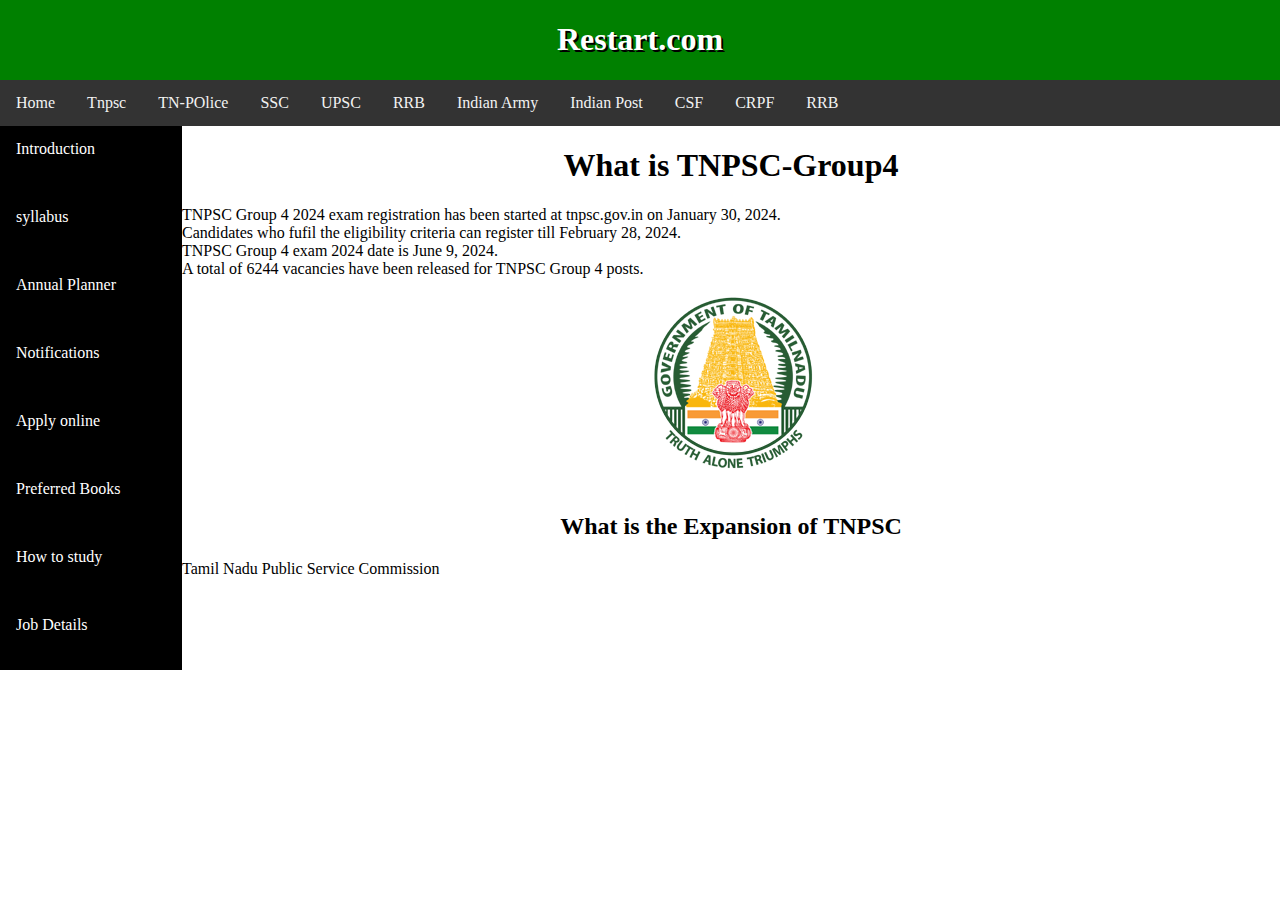
<file: gov jobs/intro.html>
<!DOCTYPE html>
<html lang="en">
<head>
    <meta charset="UTF-8">
    <meta name="viewport" content="width=device-width, initial-scale=1.0">
    <title>Document</title>
    <link rel="stylesheet" href="header.css">
    <link rel="stylesheet" href="sidenav.css">

</head>
<body backgrond="img2.jpg">
    <div class="header">
      <h1>Restart.com</h1>
    </div>
  </div>
  
  <div class="topnav">
    <a href="index.html">Home</a>
    <a href="">Tnpsc</a> 
  <a href="">TN-POlice</a>
    <a href="#">SSC</a>
    <a href="#">UPSC</a>
    <a href="#">RRB</a>
    <a href="#">Indian Army</a>
    <a href="#">Indian Post</a>
    <a href="#">CSF</a>
    <a href="#">CRPF</a>
    <a href="">RRB</a>
    
    </div>
  </div>
<body><div class="sidenav">
    <a href="intro.html">Introduction</a>
    <a href="syllabustnpsc.html">syllabus</a>
    <a href="#">Annual Planner</a>
    <a href="#">Notifications</a>
    <a href="#">Apply online</a>
    <a href="#">Preferred Books</a>
    <a href="#">How to study</a>
    <a href="#">Job Details</a>
    </div>
  
    <div class="maincolumn.class">
    
      <h1><center><b>What is TNPSC-Group4</h1></center></b>
      <p>
          TNPSC Group 4 2024 exam registration has been started at tnpsc.gov.in on January 30, 2024.<br> Candidates who fufil the eligibility criteria can register till February 28, 2024.<br> TNPSC Group 4 exam 2024 date is June 9, 2024.<br> A total of 6244 vacancies have been released for TNPSC Group 4 posts.
         <center> <img src="tnn.png"></center><br>
         
      </p>
      <h2><center>What is the Expansion of TNPSC</h2>
      Tamil Nadu Public Service Commission</center></div>
  
    
</body>
</html>
</file>
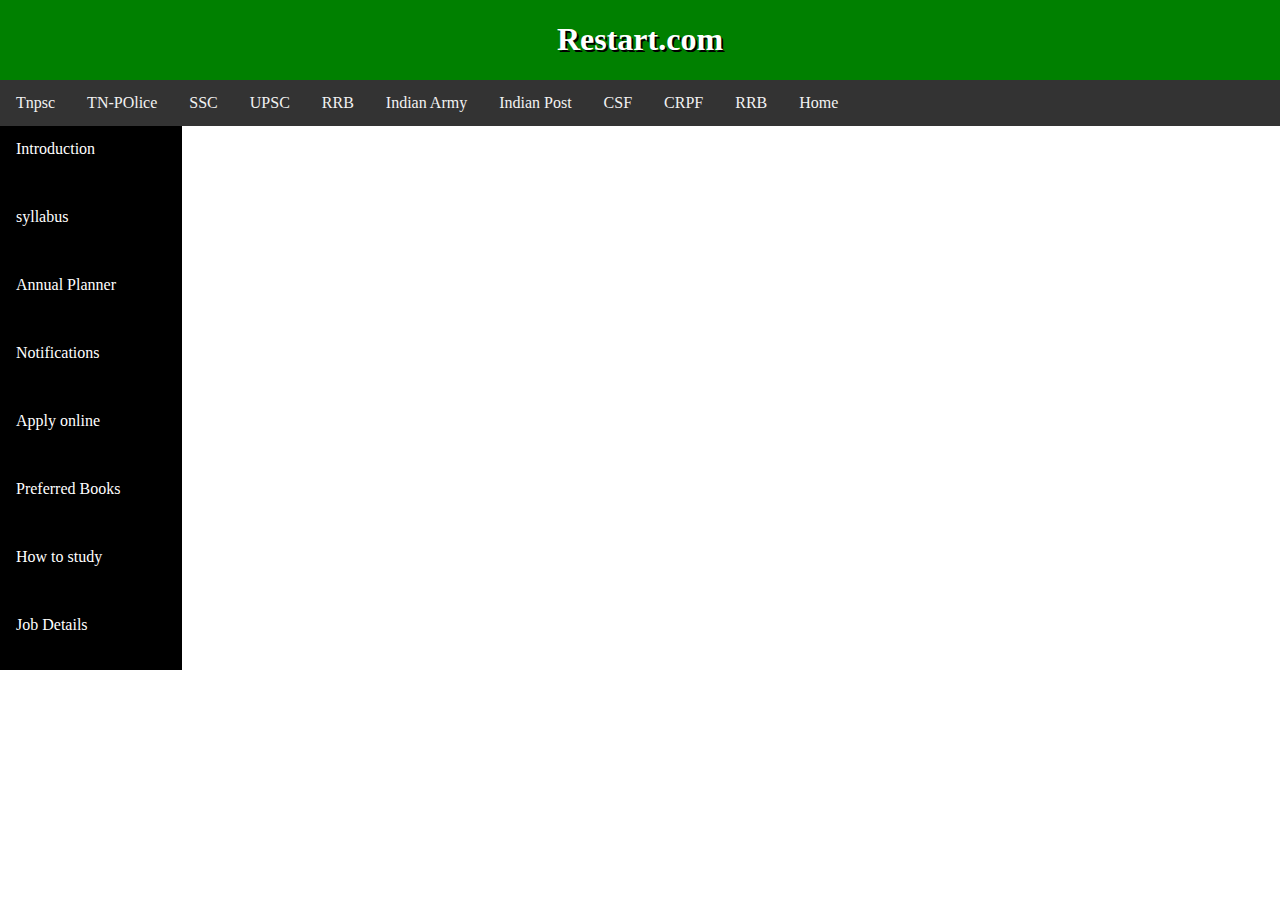
<file: gov jobs/notification.html>
<!DOCTYPE html>
<html lang="en">
<head>
    <meta charset="UTF-8">
    <meta name="viewport" content="width=device-width, initial-scale=1.0">
    <title>Document</title>
</head>
<body>
    <link rel="stylesheet" href="header.css">
    <link rel="stylesheet" href="sidenav.css">
  </head>

 <body>
  <div class="header">
    <h1>Restart.com</h1>
  </div>
</div>

<div class="topnav">
  <a href="">Tnpsc</a> 
<a href="">TN-POlice</a>
  <a href="#">SSC</a>
  <a href="#">UPSC</a>
  <a href="#">RRB</a>
  <a href="#">Indian Army</a>
  <a href="#">Indian Post</a>
  <a href="#">CSF</a>
  <a href="#">CRPF</a>
  <a href="">RRB</a>
  <a href="index.html">Home</a>
  </div>
</div>
<div class="sidenav">
  <a href="tnpsc.html">Introduction</a>
  <a href="g4.pdf">syllabus</a>
  <a href="planner.html">Annual Planner</a>
  <a href="notification.html">Notifications</a>
  <a href="link.html">Apply online</a>
  <a href="#">Preferred Books</a>
  <a href="#">How to study</a>
  <a href="#">Job Details</a>
  </div>


    
</body>
    
</body>
</html>
</file>
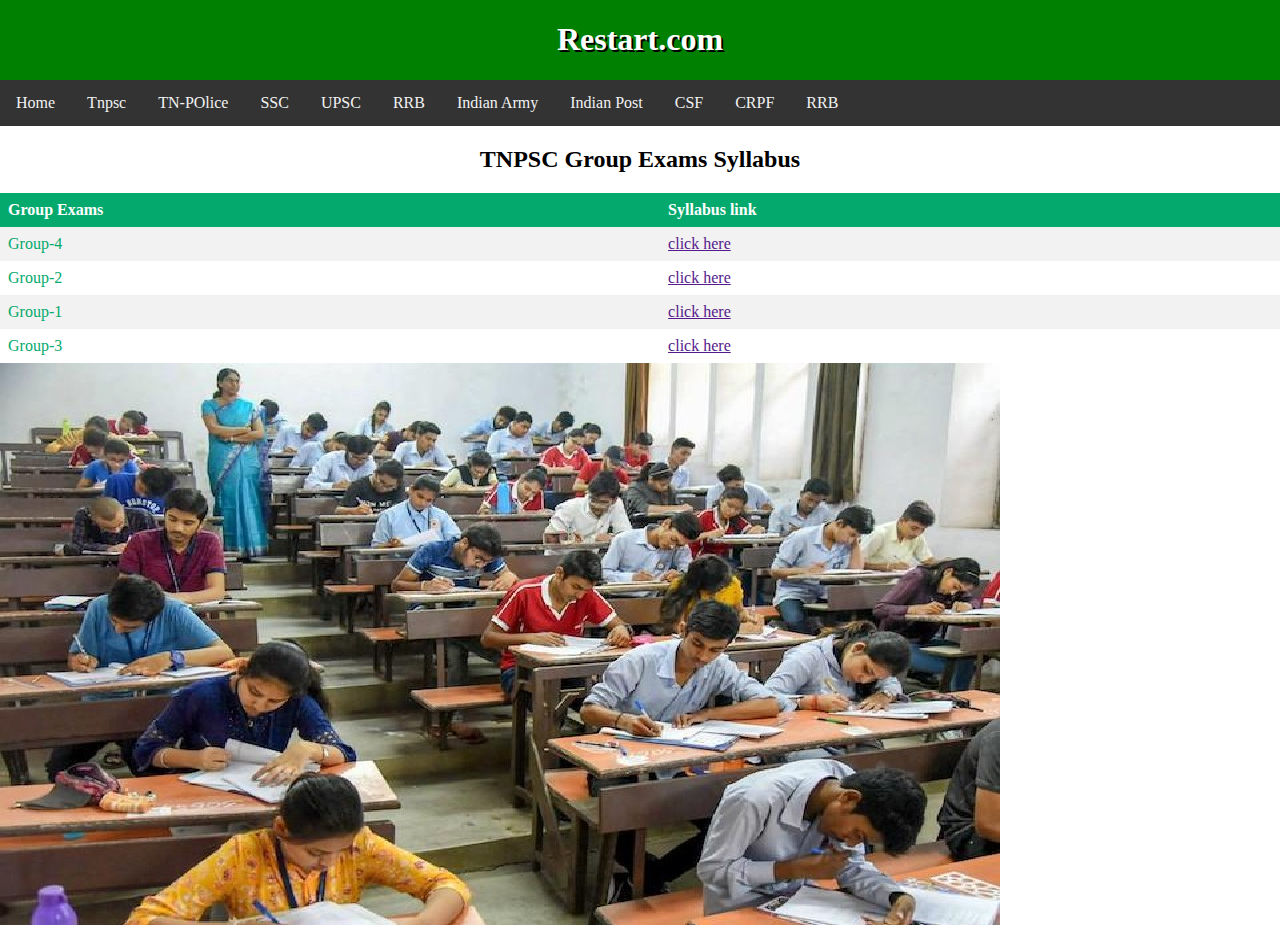
<file: gov jobs/syllabustnpsc.html>
<!DOCTYPE html>
<html lang="en">
<head>
    <meta charset="UTF-8">
    <meta name="viewport" content="width=device-width, initial-scale=1.0">
    <title>syllabus</title>
    <link rel="stylesheet" href="header.css">
    <link rel="stylesheet" href="table.css">
  </head>

 <body>
  <div class="header">
    <h1>Restart.com</h1>
  </div>

<div class="topnav">
  <a href="index.html">Home</a>
  <a href="tnpsc.html">Tnpsc</a> 
<a href="">TN-POlice</a>
  <a href="#">SSC</a>
  <a href="#">UPSC</a>
  <a href="#">RRB</a>
  <a href="#">Indian Army</a>
  <a href="#">Indian Post</a>
  <a href="#">CSF</a>
  <a href="#">CRPF</a>
  <a href="">RRB</a>
</div>
  
    <h2><center>TNPSC Group Exams Syllabus</h2></center>
<table><center>
  <tr>
    <th>Group Exams</th>
    <th>Syllabus link</th>
  </tr>
  <tr>
    <td>Group-4</td>
    <td><a href="">click here</a></td>
  </tr>
  <tr>
    <td>Group-2</td>
    <td><a href="">click here</a></td>
  </tr>
  <tr>
    <td>Group-1</td>
    <td><a href="">click here</a></td>
  </tr>
  <tr>
    <td>Group-3</td>
    <td><a href="">click here</a></td>
</tr>
</center>
</table>
<img src="syllabus.jpg" alt="width=40px">
</body>
</html>
</file>
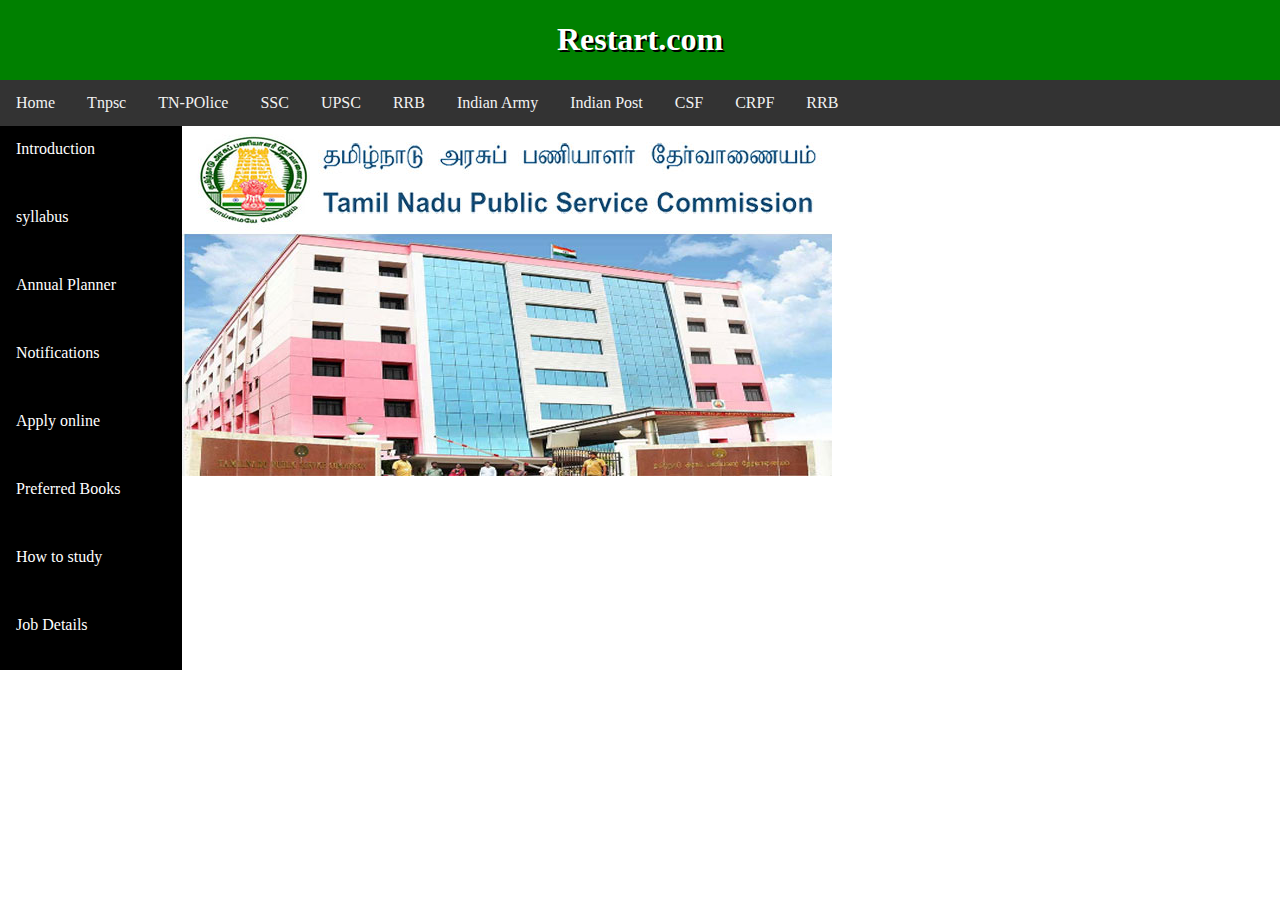
<file: gov jobs/tnpsc.html>
<!DOCTYPE html>
<html lang="en">
<head>
<title>jobs for you</title>
<meta charset="utf-8">
<meta name="viewport" content="width=device-width, initial-scale=1">
<head>
    <link rel="stylesheet" href="header.css">
    <link rel="stylesheet" href="sidenav.css">
  </head>

 <body backgrond="">
  <div class="header">
    <h1>Restart.com</h1>
  </div>
</div>

<div class="topnav">
  <a href="index.html">Home</a>
  <a href="">Tnpsc</a> 
<a href="">TN-POlice</a>
  <a href="#">SSC</a>
  <a href="#">UPSC</a>
  <a href="#">RRB</a>
  <a href="#">Indian Army</a>
  <a href="#">Indian Post</a>
  <a href="#">CSF</a>
  <a href="#">CRPF</a>
  <a href="">RRB</a>
  
  </div>
</div>
<div class="sidenav">
  <a href="intro.html">Introduction</a>
  <a href="syllabustnpsc.html">syllabus</a>
  <a href="#">Annual Planner</a>
  <a href="#">Notifications</a>
  <a href="#">Apply online</a>
  <a href="#">Preferred Books</a>
  <a href="#">How to study</a>
  <a href="#">Job Details</a>
  </div>
  <img src="tnpsc.jpg" alt="height=50px width=50px">
  </body>
</html>
</file>
<file: gov jobs/header.css>
* {
  box-sizing: border-box;
}

body {
  
  margin: 0;
}

.header {
  overflow: hidden;
  color: white;
  text-shadow: 2px 2px black;
  text-align: center;
  font-family:"Times New Roman" ;
  background-color: green;
}

  

.topnav {
  overflow: hidden;
  background-color: #333;
}

.topnav a {
  float: left;
  display: block;
  color: #f2f2f2;
  text-align: center;
  padding: 14px 16px;
  text-decoration: none;
}
.topnav a:hover {
  background-color: #0ad13b;
  color: black;
}
.quote{
  text-align: center;
  text-shadow: 2px 2px lightgreen;
  font-family:"Times New Roman" ;
  font-size: 20px;
  padding-top: 50px;
  padding-right: 30px;
  padding-bottom: 50px;
  padding-left: 80px;

#logo{
  float: left ;
  margin: 10px;
  margin-top: 23px;
}
.header img{
  width: 50px;
  height: 50px;
  border-radius: 10px;
}
.maincolumn
</file>
<file: gov jobs/sidenav.css>
* {
    box-sizing: content-box;
  }
  
  body {
    
    margin: 0;
  }
  .sidenav {
    top: 0;
    display:flexbox;
    float: left;
    overflow: hidden;
  background-color: black;
}
.sidenav a{
  display: block;
  color:white;
  text-align: left;
  padding: 14px 16px;
  height:40px;
  width:150px;
  text-decoration: none;
}
.sidenav a:hover{
    
    background-color: #0ad13b  ;
    border-radius: 30px;
    color: white;
}
.image{
  float:right;
  padding: 30px;
}
</file>
<file: gov jobs/table.css>
table {
    border-collapse: collapse;
    width: 100%;
  }
  
  th, td {
    text-align: left;
    padding: 8px;
    color:#04AA6D ;
  }
  
  tr:nth-child(even){background-color: #f2f2f2}
  
  th {
    background-color: #04AA6D;
    color: white;
  }
</file>
